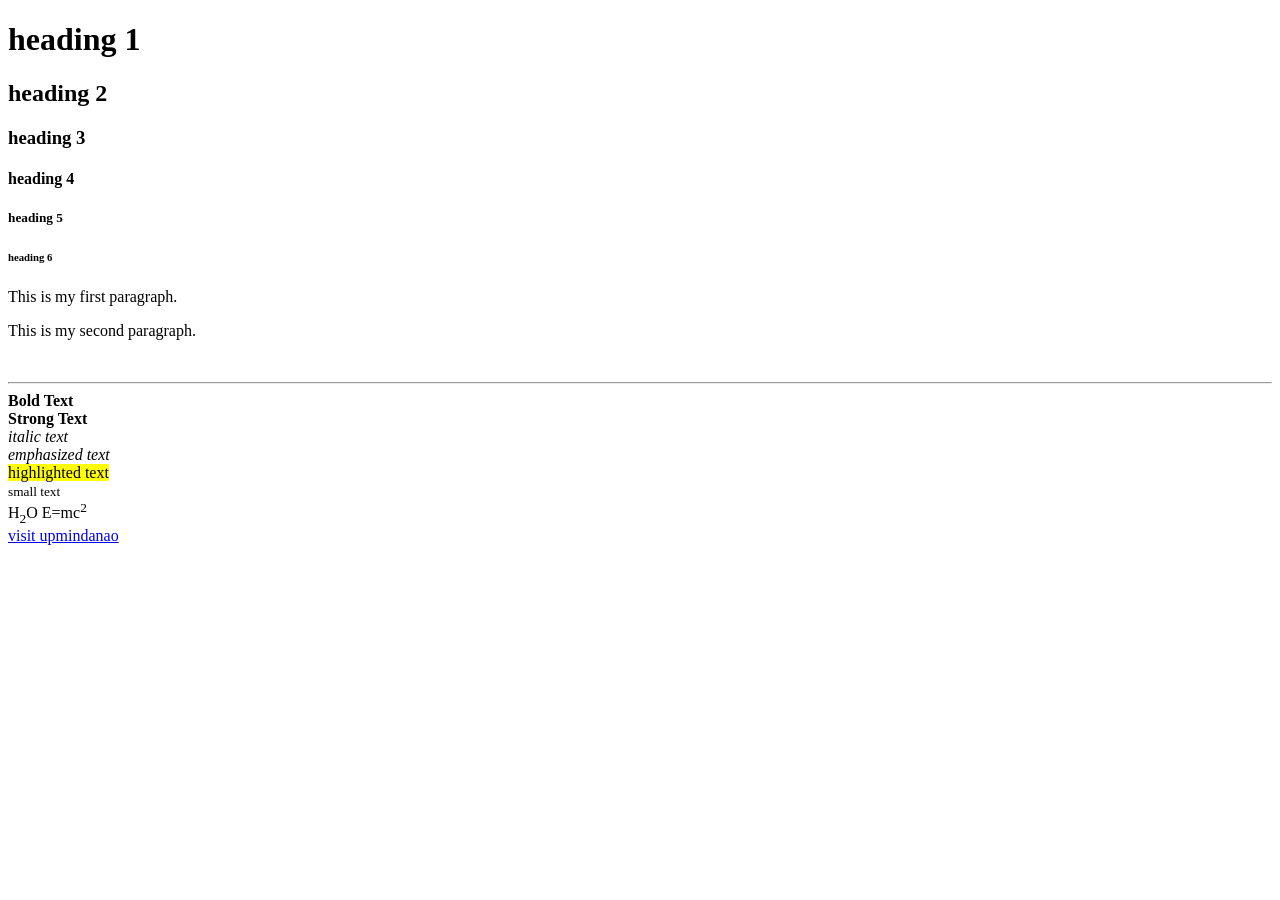
<file: OtherTHNGS/index.html>
<!DOCTYPE html>
<html lang="en">

<head>
    <Title>HTML Exploration</Title>
</head>

<Body>
    <h1>heading 1</h1>
    <h2>heading 2</h2>
    <h3>heading 3</h3>
    <h4>heading 4</h4>
    <h5>heading 5</h5>
    <h6>heading 6</h6>

    <p>This is my first paragraph.</p>
    <p>This is my second paragraph.</p>

    <br>
    <hr>
    <b>Bold Text</b>
    <br>
    <strong>Strong Text</strong>
    <br>
    <i>italic text</i>
    <br>
    <em>emphasized text</em>
    <br>
    <mark>highlighted text</mark>
    <br>
    <small>small text</small>
    <br>
    H<sub>2</sub>O
    E=mc<sup>2</sup>
    <br>
    <a href="https://www.upmin.edu.ph/">visit upmindanao</a>



</Body>
</file>
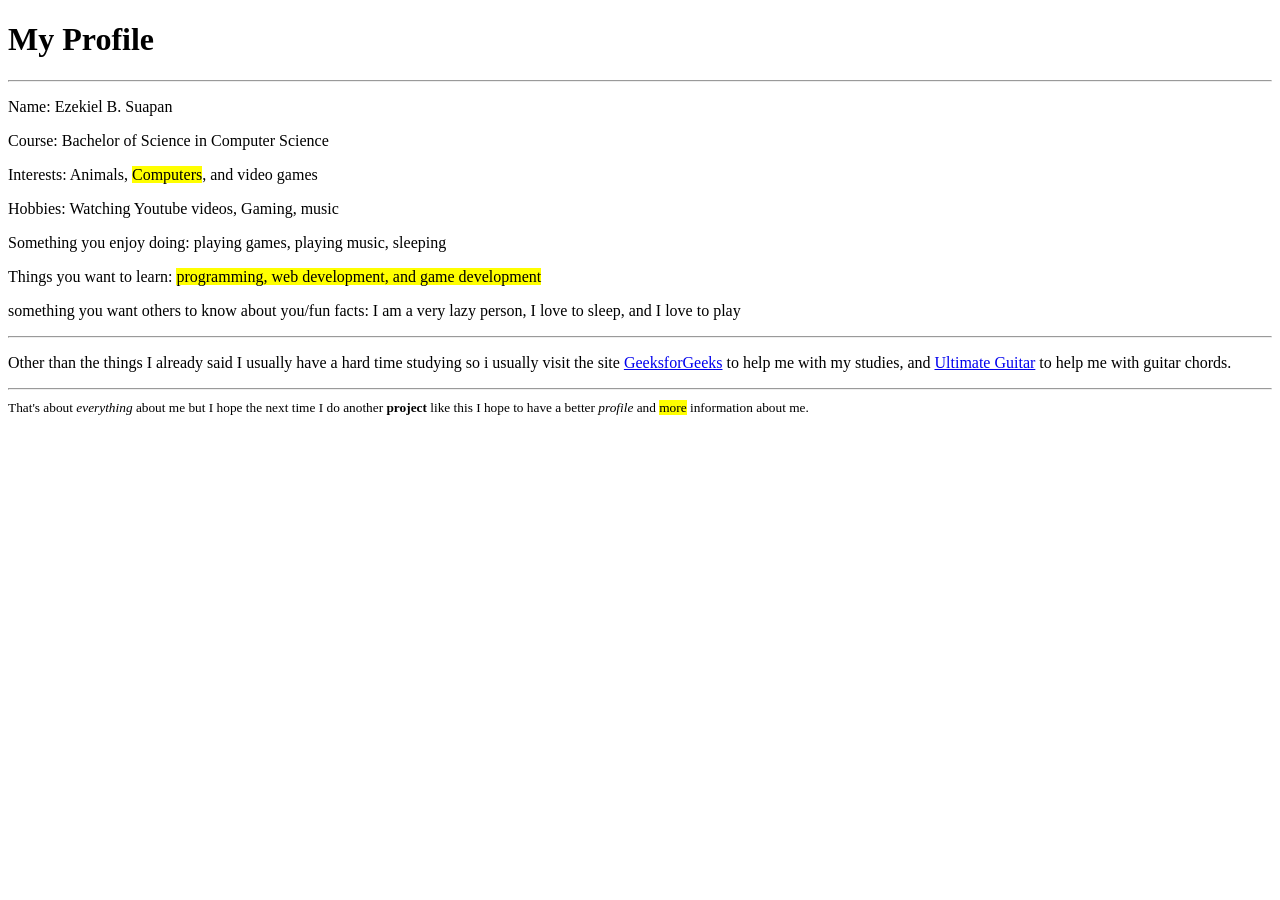
<file: OtherTHNGS/profile.html>
<!DOCTYPE html>
<html lang="en">


<head>
    <title>Ezekiel B. Suapan - Profile</title>
</head>

<body>
    <h1>My Profile</h1>
    <hr>
        <p>Name: Ezekiel B. Suapan</p>
        <p>Course: Bachelor of Science in Computer Science</p>
        <p>Interests: Animals, <mark>Computers</mark>, and video games</p>
        <p>Hobbies: Watching Youtube videos, Gaming, music</p>
        <p>Something you enjoy doing: playing games, playing music, sleeping</p>
        <p>Things you want to learn: <mark>programming, web development, and game development</mark></p>
        <p>something you want others to know about you/fun facts: I am a very lazy person, 
        I love to sleep, and I love to play</p>
    <hr>
        <p> Other than the things I already said I usually have a hard time 
        studying so i usually visit the site <a href="https://www.geeksforgeeks.org/">GeeksforGeeks</a> 
        to help me with my studies, and <a href="https://www.ultimate-guitar.com/">Ultimate Guitar</a> 
        to help me with guitar chords.</p> 
    <hr>
    <small>That's about <i>everything</i> about me but I hope the next time I do 
        another <strong>project</strong> like this I hope to have a 
        better <em>profile</em> and <mark>more</mark> information about me.</small> 


</body>
</html>
</file>
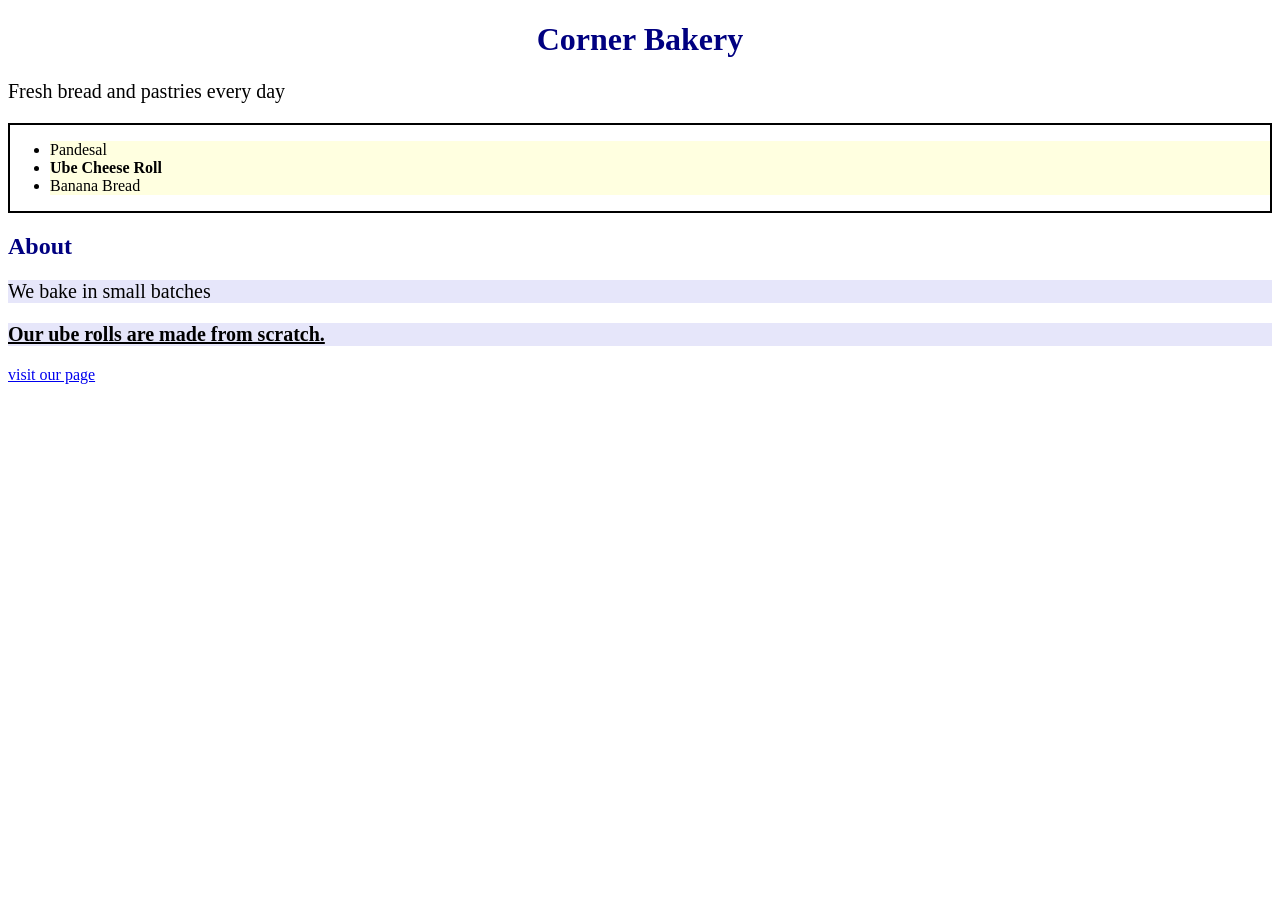
<file: SUAPAN-CMSC3-LAB-ACT-6/selectors.html>
<!DOCTYPE html>
<html lang="en">
<head>
    <meta charset="UTF-8">
    <title>CSS selectors Practice</title>
    <style>
        /* Write your CSS selectors here */
    p{
        font-size: 20px;
    }
        .item{
        background-color: lightyellow;
    }
        .special{
        font-weight: bold;
    }
        #title {
            text-align: center;
        }
        #menu {
            border : 2px solid black;
        }
        h1, h2 {
            color: navy;
        }
    #about p {
        background-color: lavender;
    }
    p.special{
        text-decoration: underline;
    }
    a:hover {
        color: red;
    }

    .item:hover {
        background-color: orange;
    }
    </style>
</head>
<body>
    <h1 id="title">Corner Bakery</h1>
    <p class="tagline">Fresh bread and pastries every day</p>
        <div id="menu">
        <ul>
            <li class="item">Pandesal</li>
            <li class="item special">Ube Cheese Roll</li>
            <li class="item">Banana Bread</li>
        </ul>
    </div>

    <div id="about">
        <h2>About</h2>
        <p>We bake in small batches</p>
        <p id="note" class="special">Our ube rolls are made from scratch.</p>
        <a href="https://example.com">visit our page</a>
    </div>
</body>
</html>
</file>
